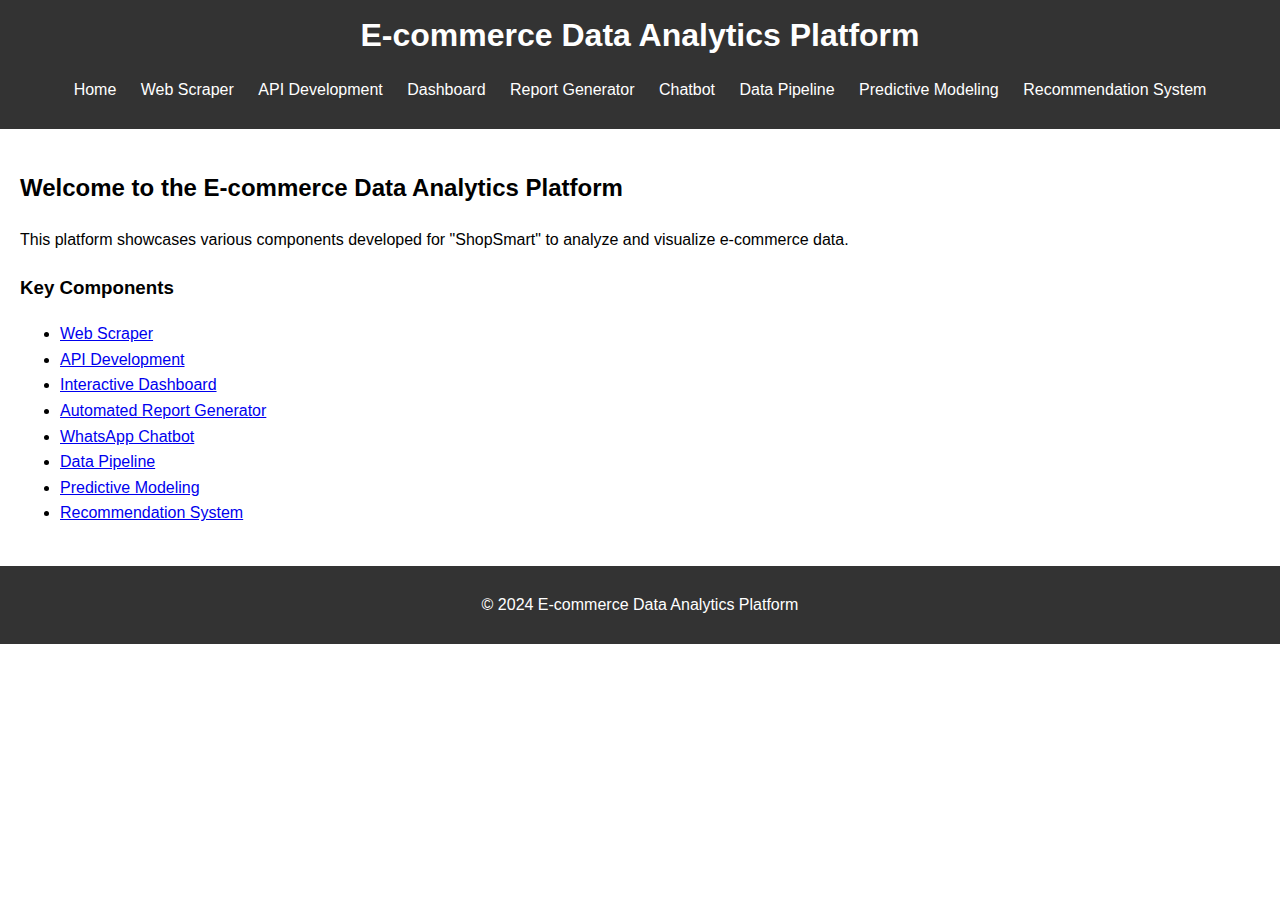
<file: ecommerce-data-analytics-platform/index.html>
<!DOCTYPE html>
<html lang="en">
<head>
    <meta charset="UTF-8">
    <meta name="viewport" content="width=device-width, initial-scale=1.0">
    <title>E-commerce Data Analytics Platform</title>
    <link rel="stylesheet" href="css/styles.css">
</head>
<body>
    <header>
        <h1>E-commerce Data Analytics Platform</h1>
        <nav>
            <ul>
                <li><a href="index.html">Home</a></li>
                <li><a href="projects/web_scraper.html">Web Scraper</a></li>
                <li><a href="projects/api_development.html">API Development</a></li>
                <li><a href="projects/dashboard.html">Dashboard</a></li>
                <li><a href="projects/report_generator.html">Report Generator</a></li>
                <li><a href="projects/chatbot.html">Chatbot</a></li>
                <li><a href="projects/data_pipeline.html">Data Pipeline</a></li>
                <li><a href="projects/predictive_modeling.html">Predictive Modeling</a></li>
                <li><a href="projects/recommendation_system.html">Recommendation System</a></li>
            </ul>
        </nav>
    </header>
    <main>
        <section>
            <h2>Welcome to the E-commerce Data Analytics Platform</h2>
            <p>This platform showcases various components developed for "ShopSmart" to analyze and visualize e-commerce data.</p>
        </section>
        <section>
            <h3>Key Components</h3>
            <ul>
                <li><a href="projects/web_scraper.html">Web Scraper</a></li>
                <li><a href="projects/api_development.html">API Development</a></li>
                <li><a href="projects/dashboard.html">Interactive Dashboard</a></li>
                <li><a href="projects/report_generator.html">Automated Report Generator</a></li>
                <li><a href="projects/chatbot.html">WhatsApp Chatbot</a></li>
                <li><a href="projects/data_pipeline.html">Data Pipeline</a></li>
                <li><a href="projects/predictive_modeling.html">Predictive Modeling</a></li>
                <li><a href="projects/recommendation_system.html">Recommendation System</a></li>
            </ul>
        </section>
    </main>
    <footer>
        <p>&copy; 2024 E-commerce Data Analytics Platform</p>
    </footer>
    <script src="js/scripts.js"></script>
</body>
</html>
</file>
<file: ecommerce-data-analytics-platform/css/styles.css>
body {
    font-family: Arial, sans-serif;
    margin: 0;
    padding: 0;
    line-height: 1.6;
}

header {
    background: #333;
    color: #fff;
    padding: 10px 0;
}

header h1 {
    text-align: center;
    margin: 0;
}

nav ul {
    list-style: none;
    padding: 0;
    text-align: center;
}

nav ul li {
    display: inline;
    margin: 0 10px;
}

nav ul li a {
    color: #fff;
    text-decoration: none;
}

main {
    padding: 20px;
}

main section {
    margin-bottom: 20px;
}

footer {
    background: #333;
    color: #fff;
    text-align: center;
    padding: 10px 0;
}
</file>
